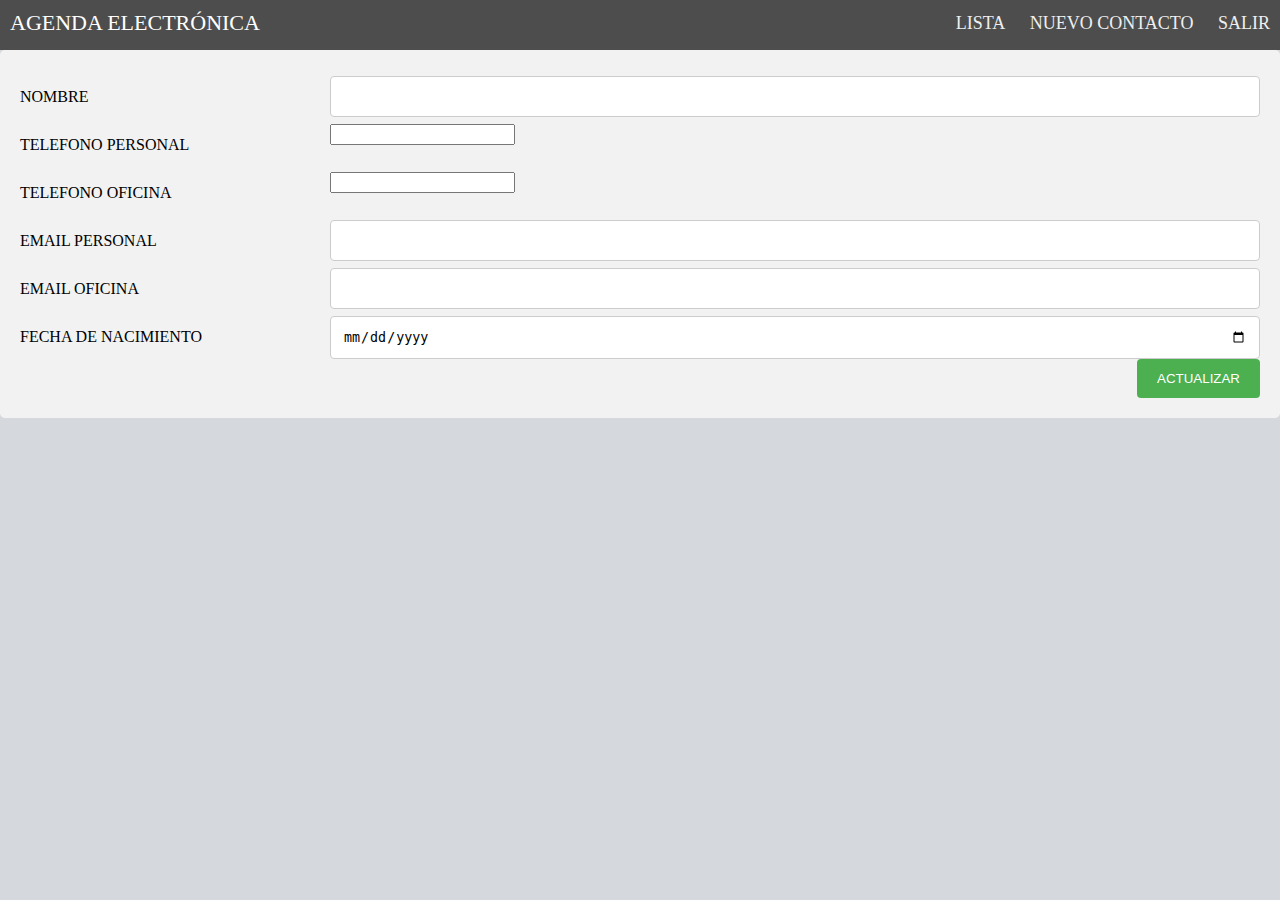
<file: Front/editarContacto.html>
<!DOCTYPE html>
<html>
<head>
<meta name="viewport" content="width=device-width, initial-scale=1">
<link rel="stylesheet" href="scss/style.css">
<link rel="stylesheet" href="scss/styleMenuBar.css">
</head>
<body>
<div class="nav">
  <div class="nav-header">
    <div class="nav-title">
      Agenda Electrónica
    </div>
  </div>
  <div class="nav-btn">
    <label for="nav-check">
      <span></span>
      <span></span>
      <span></span>
    </label>
  </div>
  <input type="checkbox" id="nav-check">
  <div class="nav-links">
     <a href="ListaContacto.html">Lista</a>
    <a href="index.html" >Nuevo Contacto</a>
    <a href="login.html" >Salir</a>
  </div>
</div>
<!--------------FORM------------------->
<div class="container">
 <form id="contact_form" action="" method="post" name="contact_form">
    <div class="row">
      <div class="col-25">
        <label for="nombre">Nombre</label>
      </div>
      <div class="col-75">
        <input type="text" id="nombre" name="nombre" required>
      </div>
    </div>
        <div class="row">
      <div class="col-25">
         <label for="telP">Telefono personal</label>
      </div>
      <div class="col-75">
         <input type="tel" id="telP" name="telP" required>
      </div>
    </div>
    <div class="row">
      <div class="col-25">
       <label for="telO">Telefono oficina</label>
      </div>
      <div class="col-75">
       <input type="tel" id="telO" name="telO" required>
      </div>
    </div>
     <div class="row">
      <div class="col-25">
        <label for="emailP">Email Personal</label>
      </div>
      <div class="col-75">
         <input type="email" name="emailP" id="emailP" required>
      </div>
    </div>
     <div class="row">
      <div class="col-25">
        <label for="emailO">Email Oficina</label>
      </div>
      <div class="col-75">
        <input type="email" name="emailO" id="emailO" required>
      </div>
    </div>
     <div class="row">
      <div class="col-25">
        <label for="fecha-nacimiento">Fecha de nacimiento</label>
      </div>
      <div class="col-75">
        <input type="date" name="fechaNacimiento" id="fecha-nacimiento">
      </div>
    </div>
    
    
    
    <div class="row">
      <button  id="btnEdiar" > Actualizar</button>
    </div>

    <div class="row">
    <div id="msj"></div>
    <div>
  </form>
</div>
<script src="./js/varGlobales.js"></script>
<script src="./js/editarContacto.js"></script>
</body>
</html>
</file>
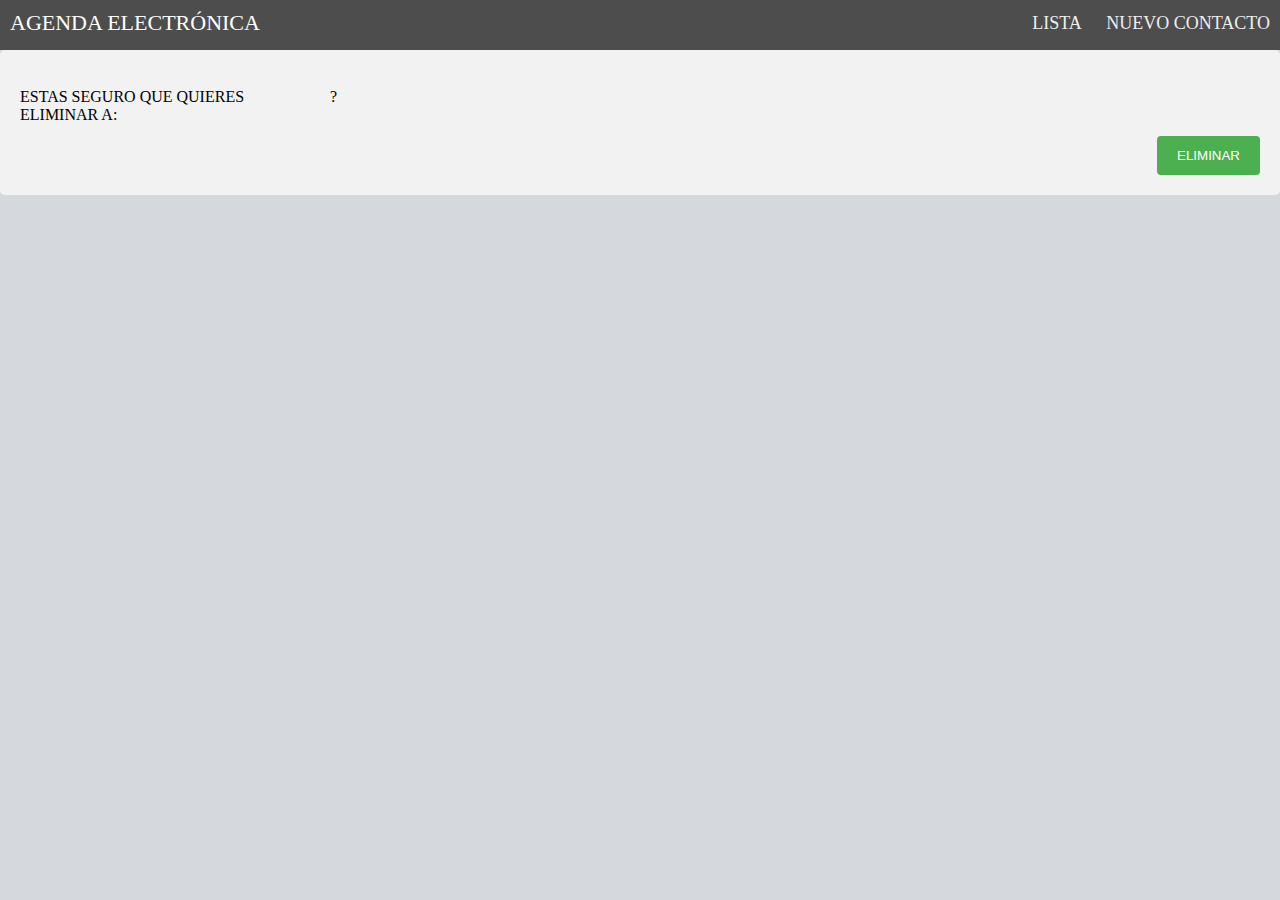
<file: Front/eliminarContacto.html>
<!DOCTYPE html>
<html>
<head>
<meta name="viewport" content="width=device-width, initial-scale=1">
<link rel="stylesheet" href="scss/style.css">
<link rel="stylesheet" href="scss/styleMenuBar.css">
</head>
<body>
<div class="nav">
  <div class="nav-header">
    <div class="nav-title">
      Agenda Electrónica
    </div>
  </div>
  <div class="nav-btn">
    <label for="nav-check">
      <span></span>
      <span></span>
      <span></span>
    </label>
  </div>
  <input type="checkbox" id="nav-check">
  <div class="nav-links">
    <a href="ListaContacto.html">Lista</a>
    <a href="index.html" >Nuevo Contacto</a>
  </div>
</div>
<!--------------FORM------------------->
<div class="container">
 <form id="contact_form" action="" method="post" name="contact_form">
    <div class="row">
      <div class="col-25">
        <label for="nombre">estas seguro que quieres eliminar a:</label>
      </div>
      <div class="col-75">
        <label  id="nombre" name="nombre">? </label> 
      </div>
    </div>
         
    <div class="row">
      <button  id="btnEliminar" > Eliminar</button>
    </div>

    <div class="row">
    <div id="msj"></div>
    <div>
  </form>
</div>
<script src="./js/varGlobales.js"></script>
<script src="./js/eliminarContacto.js"></script>
</body>
</html>
</file>
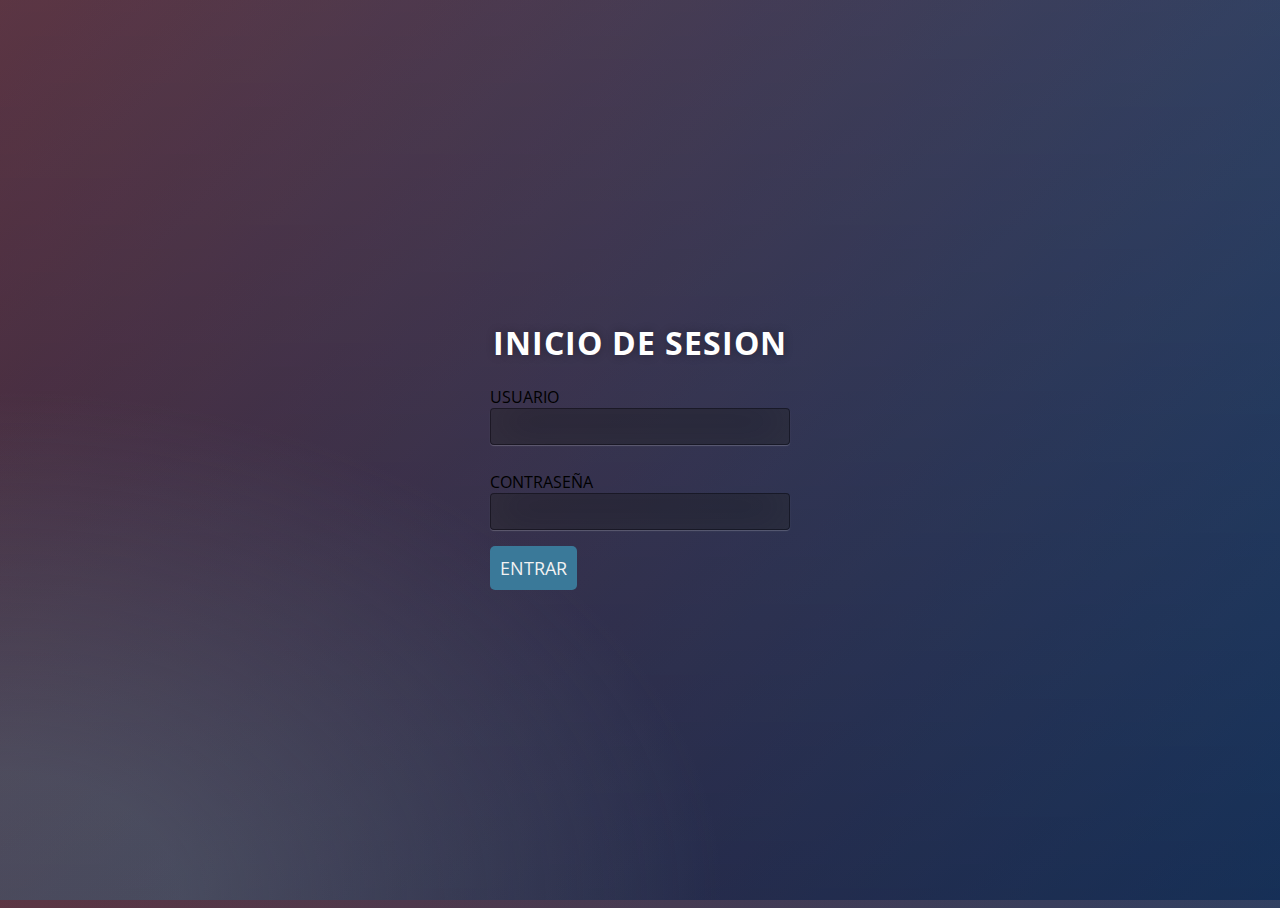
<file: Front/login.html>
<!DOCTYPE html>
<html>
<head>
	<title></title>
  <link rel="stylesheet" type="text/css" href="scss/styleLogin.css">
</head>
<body>
	 <form id="" action="" method="post" name="" class="login">
      <h1>Inicio de sesion</h1>
      
      <section>
        <form action="">

      <section>

        <p>
          <label for="usuario">Usuario</label>
          <input type="text" id="usuario" name="usuario" required>
        </p> 
        <p>
          <label for="pass">Contraseña</label>
          <input type="text" id="pass" name="pass" required>
        </p> 
      </section>
      <p>
        <!--<button  id="btnEntrar" > Entrar</button>-->
        <btn-enviar id="btnEntrar">Entrar</btn-enviar>
      </p>
      </form>
      <div id="msj"></div>
      </section>
    </form>
<script src="./js/varGlobales.js"></script>
<script src="./js/datosLogin.js"></script>
</body>
</html>
</file>
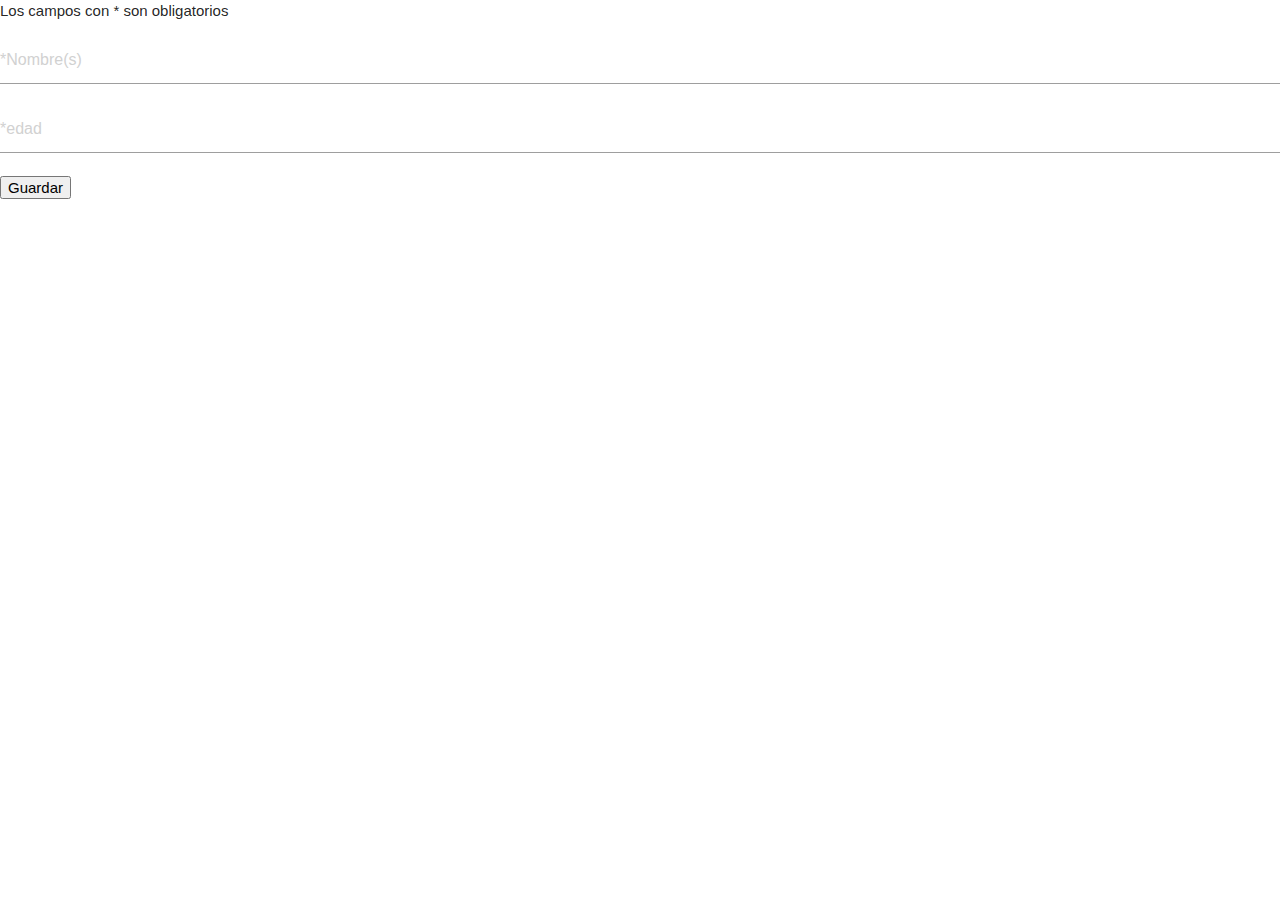
<file: Front/registro.html>
<!DOCTYPE html>
<html>
<head>
	<title>Registro de Datos</title>
	<meta charset="utf-8" lang="ES">
	<link href="https://fonts.googleapis.com/icon?family=Material+Icons" rel="stylesheet">
	<link rel="stylesheet" href="https://cdnjs.cloudflare.com/ajax/libs/materialize/1.0.0/css/materialize.min.css">
	<link rel="stylesheet" type="text/css" href="">
</head>
<!--<link rel="stylesheet" type="text/css" href="./css/registroDatos.css">-->
	<div>Los campos con * son obligatorios</div>
	<form id="registroForm">
		<div class="col s12 m6">
			<p><input type="text" name="nombre" id="nombre" placeholder="*Nombre(s)"></p>
			<p><input type="text" name="edad" id="edad" placeholder="*edad"></p>
			<!--<p><input type="text" name="celular" id="celular" placeholder="Teléfono Personal(10 digitos)"></p>
			<p><input type="text" name="oficina" id="oficina" placeholder="Teléfono Oficina (10 digitos)"></p>
			<p><input type="mail" name="mailP" id="mailP" placeholder="*Correo Personal"></p>
			<p><input type="mail" name="mailO" id="mailO" placeholder="Correo Oficina"></p>
			<p><input type="date" name="cumple" id="cumple" placeholder="Fecha de cumpleaños"></p>-->
		</div>
		<div>
			<button id="guardarRegistro">Guardar</button>
		</div>
	</form>
	<script src="./js/varGlobales.js"></script>
	<script type="text/javascript" src="./js/registroDatos.js"></script>
</body>
</html>
</file>
<file: Front/scss/style.css>
* {
  box-sizing: border-box;
  
}

input[type=text],input[type=email],#fecha-nacimiento{
  width: 100%;
  padding: 12px;
  border: 1px solid #ccc;
  border-radius: 4px;
  resize: vertical;
}


label {
  padding: 12px 12px 12px 0;
  display: inline-block;
}

button {
  background-color: #4CAF50;
  color: white;
  padding: 12px 20px;
  border: none;
  border-radius: 4px;
  cursor: pointer;
  float: right;
}

input[type=submit]:hover {
  background-color: #45a049;
}

.container {
  border-radius: 5px;
  background-color: #f2f2f2;
  padding: 20px;
}

.col-25 {
  float: left;
  width: 25%;
  margin-top: 6px;
}

.col-75 {
  float: left;
  width: 75%;
  margin-top: 6px;
}

/* Clear floats after the columns */
.row:after {
  content: "";
  display: table;
  clear: both;
}

/* Responsive layout - when the screen is less than 600px wide, make the two columns stack on top of each other instead of next to each other */
@media screen and (max-width: 600px) {
  .col-25, .col-75, input[type=submit] {
    width: 100%;
    margin-top: 0;
  }
}
</file>
<file: Front/scss/styleMenuBar.css>
/*-----------------MENU BAR-------------------------------------------*/
body {
  text-transform: uppercase !important;
  margin: 0px;
  font-family: 'segoe ui';
  background: #D5D8DC;
}
button,input::placeholder{
   text-transform: uppercase !important;
}

.nav {
  height: 50px;
  width: 100%;
  background-color: #4d4d4d;
  position: relative;
}

.nav > .nav-header {
  display: inline;
}

.nav > .nav-header > .nav-title {
  display: inline-block;
  font-size: 22px;
  color: #fff;
  padding: 10px 10px 10px 10px;
}

.nav > .nav-btn {
  display: none;
}

.nav > .nav-links {
  display: inline;
  float: right;
  font-size: 18px;
}

.nav > .nav-links > a {
  display: inline-block;
  padding: 13px 10px 13px 10px;
  text-decoration: none;
  color: #efefef;
}

.nav > .nav-links > a:hover {
  background-color: rgba(0, 0, 0, 0.3);
}

.nav > #nav-check {
  display: none;
}

@media (max-width:840px) {
  .nav > .nav-btn {
    display: inline-block;
    position: absolute;
    right: 0px;
    top: 0px;
  }
  .nav > .nav-btn > label {
    display: inline-block;
    width: 50px;
    height: 50px;
    padding: 13px;
  }
  .nav > .nav-btn > label:hover {
    background-color: rgba(0, 0, 0, 0.3);
  }
  .nav > .nav-btn > label > span {
    display: block;
    width: 25px;
    height: 10px;
    border-top: 2px solid #eee;
  }
  .nav > .nav-links {
    position: absolute;
    display: block;
    width: 100%;
    background-color: #333;
    height: 0px;
    transition: all 0.3s ease-in;
    overflow-y: hidden;
    top: 50px;
    left: 0px;
  }
  .nav > .nav-links > a {
    display: block;
    width: 100%;
  }
  .nav > #nav-check:not(:checked) + .nav-links {
    height: 0px;
  }
  .nav > #nav-check:checked + .nav-links {
    height: calc(100vh - 50px);
    overflow-y: auto;
  }
}
</file>
<file: Front/scss/styleLogin.css>
@import url(https://fonts.googleapis.com/css?family=Open+Sans);


* { -webkit-box-sizing:border-box; -moz-box-sizing:border-box; -ms-box-sizing:border-box; -o-box-sizing:border-box; box-sizing:border-box; }

html { width: 100%; height:100%; overflow:hidden; }

body { 
    text-transform: uppercase !important;
    width: 100%;
    height:100%;
    font-family: 'Open Sans', sans-serif;
    background: #092756;
    background: -moz-radial-gradient(0% 100%, ellipse cover, rgba(104,128,138,.4) 10%,rgba(138,114,76,0) 40%),-moz-linear-gradient(top,  rgba(57,173,219,.25) 0%, rgba(42,60,87,.4) 100%), -moz-linear-gradient(-45deg,  #670d10 0%, #092756 100%);
    background: -webkit-radial-gradient(0% 100%, ellipse cover, rgba(104,128,138,.4) 10%,rgba(138,114,76,0) 40%), -webkit-linear-gradient(top,  rgba(57,173,219,.25) 0%,rgba(42,60,87,.4) 100%), -webkit-linear-gradient(-45deg,  #670d10 0%,#092756 100%);
    background: -o-radial-gradient(0% 100%, ellipse cover, rgba(104,128,138,.4) 10%,rgba(138,114,76,0) 40%), -o-linear-gradient(top,  rgba(57,173,219,.25) 0%,rgba(42,60,87,.4) 100%), -o-linear-gradient(-45deg,  #670d10 0%,#092756 100%);
    background: -ms-radial-gradient(0% 100%, ellipse cover, rgba(104,128,138,.4) 10%,rgba(138,114,76,0) 40%), -ms-linear-gradient(top,  rgba(57,173,219,.25) 0%,rgba(42,60,87,.4) 100%), -ms-linear-gradient(-45deg,  #670d10 0%,#092756 100%);
    background: -webkit-radial-gradient(0% 100%, ellipse cover, rgba(104,128,138,.4) 10%,rgba(138,114,76,0) 40%), linear-gradient(to bottom,  rgba(57,173,219,.25) 0%,rgba(42,60,87,.4) 100%), linear-gradient(135deg,  #670d10 0%,#092756 100%);
    filter: progid:DXImageTransform.Microsoft.gradient( startColorstr='#3E1D6D', endColorstr='#092756',GradientType=1 );
}
btn-enviar{
border: none;
background: #3a7999;
color: #f2f2f2;
padding: 10px;
font-size: 18px;
border-radius: 5px;
position: relative;
box-sizing: border-box;
transition: all 500ms ease;
}
btn-enviar:active{
background: #3a7889;
}
btn-enviar:hover{
cursor: pointer;
}
.login { 
    position: absolute;
    top: 50%;
    left: 50%;
    margin: -150px 0 0 -150px;
    width:300px;
    height:300px;
}
.login h1 { color: #fff; text-shadow: 0 0 10px rgba(0,0,0,0.3); letter-spacing:1px; text-align:center; }

input { 
    width: 100%; 
    margin-bottom: 10px; 
    background: rgba(0,0,0,0.3);
    border: none;
    outline: none;
    padding: 10px;
    font-size: 13px;
    color: #fff;
    text-shadow: 1px 1px 1px rgba(0,0,0,0.3);
    border: 1px solid rgba(0,0,0,0.3);
    border-radius: 4px;
    box-shadow: inset 0 -5px 45px rgba(100,100,100,0.2), 0 1px 1px rgba(255,255,255,0.2);
    -webkit-transition: box-shadow .5s ease;
    -moz-transition: box-shadow .5s ease;
    -o-transition: box-shadow .5s ease;
    -ms-transition: box-shadow .5s ease;
    transition: box-shadow .5s ease;
}
input:focus { box-shadow: inset 0 -5px 45px rgba(100,100,100,0.4), 0 1px 1px rgba(255,255,255,0.2); }
</file>
